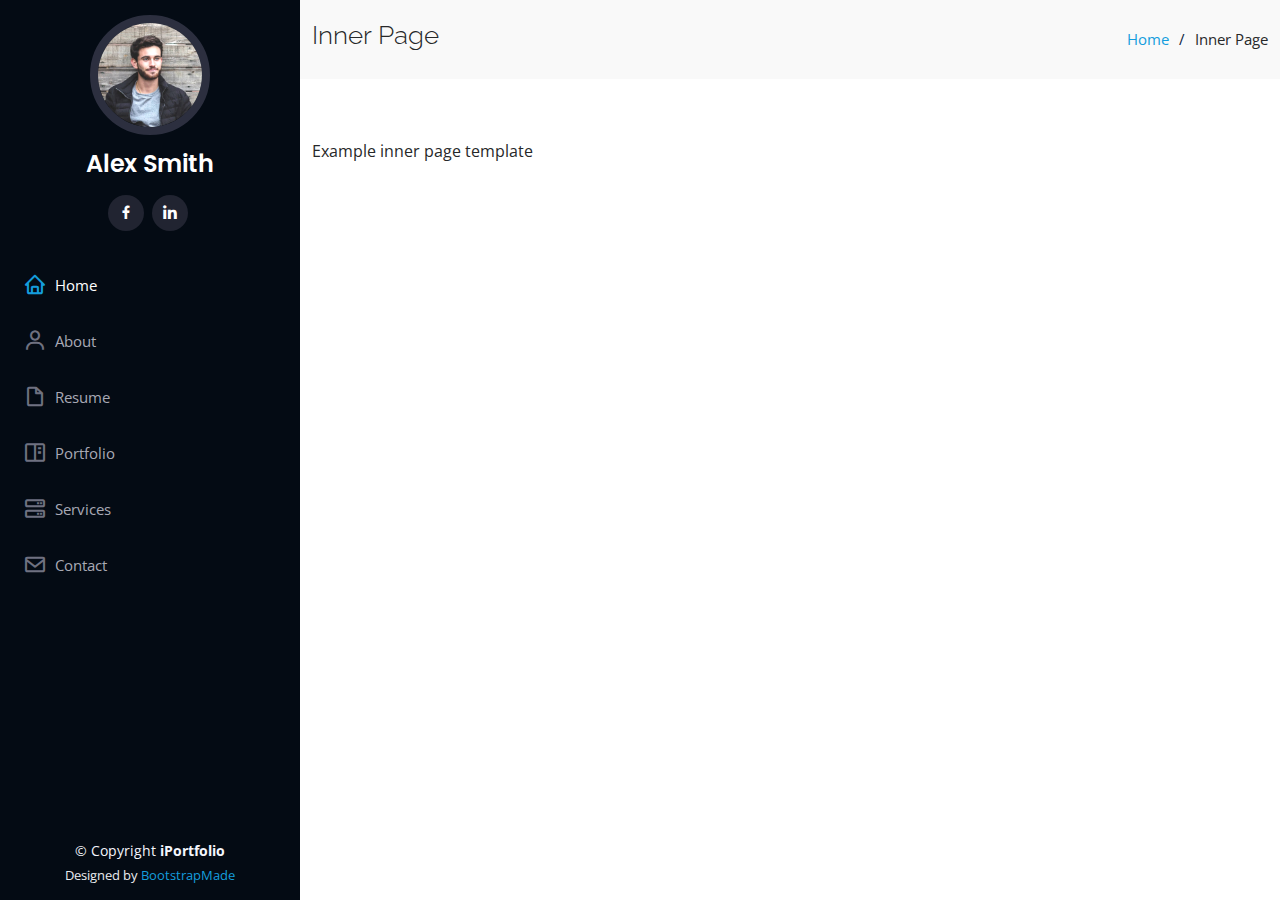
<file: inner-page.html>
<!DOCTYPE html>
<html lang="en">

<head>
  <meta charset="utf-8">
  <meta content="width=device-width, initial-scale=1.0" name="viewport">

  <title>Inner Page - iPortfolio Bootstrap Template</title>
  <meta content="" name="description">
  <meta content="" name="keywords">

 

  <!-- Google Fonts -->
  <link href="https://fonts.googleapis.com/css?family=Open+Sans:300,300i,400,400i,600,600i,700,700i|Raleway:300,300i,400,400i,500,500i,600,600i,700,700i|Poppins:300,300i,400,400i,500,500i,600,600i,700,700i" rel="stylesheet">

  <!-- Vendor CSS Files -->
  <link href="assets/vendor/aos/aos.css" rel="stylesheet">
  <link href="assets/vendor/bootstrap/css/bootstrap.min.css" rel="stylesheet">
  <link href="assets/vendor/bootstrap-icons/bootstrap-icons.css" rel="stylesheet">
  <link href="assets/vendor/boxicons/css/boxicons.min.css" rel="stylesheet">
  <link href="assets/vendor/glightbox/css/glightbox.min.css" rel="stylesheet">
  <link href="assets/vendor/swiper/swiper-bundle.min.css" rel="stylesheet">

  <!-- Template Main CSS File -->
  <link href="assets/css/style.css" rel="stylesheet">

  <!-- =======================================================
  * Template Name: iPortfolio
  * Updated: Mar 10 2023 with Bootstrap v5.2.3
  * Template URL: https://bootstrapmade.com/iportfolio-bootstrap-portfolio-websites-template/
  * Author: BootstrapMade.com
  * License: https://bootstrapmade.com/license/
  ======================================================== -->
</head>

<body>

  <!-- ======= Mobile nav toggle button ======= -->
  <i class="bi bi-list mobile-nav-toggle d-xl-none"></i>

  <!-- ======= Header ======= -->
  <header id="header">
    <div class="d-flex flex-column">

      <div class="profile">
        <img src="assets/img/profile-img.jpg" alt="" class="img-fluid rounded-circle">
        <h1 class="text-light"><a href="index.html">Alex Smith</a></h1>
        <div class="social-links mt-3 text-center">
          
          <a href="#" class="facebook"><i class="bx bxl-facebook"></i></a>
          <a href="#" class="linkedin"><i class="bx bxl-linkedin"></i></a>
        </div>
      </div>

      <nav id="navbar" class="nav-menu navbar">
        <ul>
          <li><a href="#hero" class="nav-link scrollto active"><i class="bx bx-home"></i> <span>Home</span></a></li>
          <li><a href="#about" class="nav-link scrollto"><i class="bx bx-user"></i> <span>About</span></a></li>
          <li><a href="#resume" class="nav-link scrollto"><i class="bx bx-file-blank"></i> <span>Resume</span></a></li>
          <li><a href="#portfolio" class="nav-link scrollto"><i class="bx bx-book-content"></i> <span>Portfolio</span></a></li>
          <li><a href="#services" class="nav-link scrollto"><i class="bx bx-server"></i> <span>Services</span></a></li>
          <li><a href="#contact" class="nav-link scrollto"><i class="bx bx-envelope"></i> <span>Contact</span></a></li>
        </ul>
      </nav><!-- .nav-menu -->
    </div>
  </header><!-- End Header -->

  <main id="main">

    <!-- ======= Breadcrumbs ======= -->
    <section class="breadcrumbs">
      <div class="container">

        <div class="d-flex justify-content-between align-items-center">
          <h2>Inner Page</h2>
          <ol>
            <li><a href="index.html">Home</a></li>
            <li>Inner Page</li>
          </ol>
        </div>

      </div>
    </section><!-- End Breadcrumbs -->

    <section class="inner-page">
      <div class="container">
        <p>
          Example inner page template
        </p>
      </div>
    </section>

  </main><!-- End #main -->

  <!-- ======= Footer ======= -->
  <footer id="footer">
    <div class="container">
      <div class="copyright">
        &copy; Copyright <strong><span>iPortfolio</span></strong>
      </div>
      <div class="credits">
        <!-- All the links in the footer should remain intact. -->
        <!-- You can delete the links only if you purchased the pro version. -->
        <!-- Licensing information: https://bootstrapmade.com/license/ -->
        <!-- Purchase the pro version with working PHP/AJAX contact form: https://bootstrapmade.com/iportfolio-bootstrap-portfolio-websites-template/ -->
        Designed by <a href="https://bootstrapmade.com/">BootstrapMade</a>
      </div>
    </div>
  </footer><!-- End  Footer -->

  <a href="#" class="back-to-top d-flex align-items-center justify-content-center"><i class="bi bi-arrow-up-short"></i></a>

  <!-- Vendor JS Files -->
  <script src="assets/vendor/purecounter/purecounter_vanilla.js"></script>
  <script src="assets/vendor/aos/aos.js"></script>
  <script src="assets/vendor/bootstrap/js/bootstrap.bundle.min.js"></script>
  <script src="assets/vendor/glightbox/js/glightbox.min.js"></script>
  <script src="assets/vendor/isotope-layout/isotope.pkgd.min.js"></script>
  <script src="assets/vendor/swiper/swiper-bundle.min.js"></script>
  <script src="assets/vendor/typed.js/typed.min.js"></script>
  <script src="assets/vendor/waypoints/noframework.waypoints.js"></script>
  <script src="assets/vendor/php-email-form/validate.js"></script>

  <!-- Template Main JS File -->
  <script src="assets/js/main.js"></script>

</body>

</html>
</file>
<file: assets/css/style.css>
/**
* Template Name: iPortfolio
* Updated: Mar 10 2023 with Bootstrap v5.2.3
* Template URL: https://bootstrapmade.com/iportfolio-bootstrap-portfolio-websites-template/
* Author: BootstrapMade.com
* License: https://bootstrapmade.com/license/
*/

/*--------------------------------------------------------------
# General
--------------------------------------------------------------*/
body {
  font-family: "Open Sans", sans-serif;
  color: #272829;
}

a {
  color: #149ddd;
  text-decoration: none;
}

a:hover {
  color: #37b3ed;
  text-decoration: none;
}

h1,
h2,
h3,
h4,
h5,
h6 {
  font-family: "Raleway", sans-serif;
}

/*--------------------------------------------------------------
# Back to top button
--------------------------------------------------------------*/
.back-to-top {
  position: fixed;
  visibility: hidden;
  opacity: 0;
  right: 15px;
  bottom: 15px;
  z-index: 996;
  background: #149ddd;
  width: 40px;
  height: 40px;
  border-radius: 50px;
  transition: all 0.4s;
}

.back-to-top i {
  font-size: 28px;
  color: #fff;
  line-height: 0;
}

.back-to-top:hover {
  background: #2eafec;
  color: #fff;
}

.back-to-top.active {
  visibility: visible;
  opacity: 1;
}

/*--------------------------------------------------------------
# Header
--------------------------------------------------------------*/
#header {
  position: fixed;
  top: 0;
  left: 0;
  bottom: 0;
  width: 300px;
  transition: all ease-in-out 0.5s;
  z-index: 9997;
  transition: all 0.5s;
  padding: 0 15px;
  background: #040b14;
  overflow-y: auto;
}

#header .profile img {
  margin: 15px auto;
  display: block;
  width: 120px;
  border: 8px solid #2c2f3f;
}

#header .profile h1 {
  font-size: 24px;
  margin: 0;
  padding: 0;
  font-weight: 600;
  -moz-text-align-last: center;
  text-align-last: center;
  font-family: "Poppins", sans-serif;
}

#header .profile h1 a,
#header .profile h1 a:hover {
  color: #fff;
  text-decoration: none;
}

#header .profile .social-links a {
  font-size: 18px;
  display: inline-block;
  background: #212431;
  color: #fff;
  line-height: 1;
  padding: 8px 0;
  margin-right: 4px;
  border-radius: 50%;
  text-align: center;
  width: 36px;
  height: 36px;
  transition: 0.3s;
}

#header .profile .social-links a:hover {
  background: #149ddd;
  color: #fff;
  text-decoration: none;
}

#main {
  margin-left: 300px;
}

@media (max-width: 1199px) {
  #header {
    left: -300px;
  }

  #main {
    margin-left: 0;
  }
}

/*--------------------------------------------------------------
# Navigation Menu
--------------------------------------------------------------*/
/* Desktop Navigation */
.nav-menu {
  padding: 30px 0 0 0px;
}

.nav-menu * {
  margin: 0;
  padding: 0;
  list-style: none;
}

.nav-menu>ul>li {
  position: relative;
  white-space: nowrap;
}

.nav-menu a,
.nav-menu a:focus {
  display: flex;
  align-items: center;
  color: #a8a9b4;
  padding: 12px 15px 12px 8px;
  margin-bottom: 8px;
  transition: 0.3s;
  font-size: 15px;
}

.nav-menu a i,
.nav-menu a:focus i {
  font-size: 24px;
  padding-right: 8px;
  color: #6f7180;
}

.nav-menu a:hover,
.nav-menu .active,
.nav-menu .active:focus,
.nav-menu li:hover>a {
  text-decoration: none;
  color: #fff;
}

.nav-menu a:hover i,
.nav-menu .active i,
.nav-menu .active:focus i,
.nav-menu li:hover>a i {
  color: #149ddd;
}

/* Mobile Navigation */
.mobile-nav-toggle {
  position: fixed;
  right: 15px;
  top: 15px;
  z-index: 9998;
  border: 0;
  font-size: 24px;
  transition: all 0.4s;
  outline: none !important;
  background-color: #149ddd;
  color: #fff;
  width: 40px;
  height: 40px;
  display: inline-flex;
  align-items: center;
  justify-content: center;
  line-height: 0;
  border-radius: 50px;
  cursor: pointer;
}

.mobile-nav-active {
  overflow: hidden;
}

.mobile-nav-active #header {
  left: 0;
}

/*--------------------------------------------------------------
# Hero Section
--------------------------------------------------------------*/
#hero {
  width: 100%;
  height: 100vh;
  background: url("../img/pp5.png") center center no-repeat;
  background-size: contain;
  display: flex;
  align-items: center;
  justify-content: center;

}

#hero:before {
  content: "";
  background: rgba(5, 13, 24, 0.3);
  position: absolute;
  bottom: 0;
  top: 0;
  left: 0;
  right: 0;
  z-index: 1;
}

#hero .hero-container {
  position: relative;
  z-index: 2;
  min-width: 300px;
}

#hero h1 {
  margin: 0 0 10px 0;
  font-size: 64px;
  font-weight: 700;
  line-height: 56px;
  color: #fff;
}

#hero p {
  color: #fff;
  margin-bottom: 50px;
  font-size: 26px;
  font-family: "Poppins", sans-serif;
}

#hero p span {
  color: #fff;
  padding-bottom: 4px;
  letter-spacing: 1px;
  border-bottom: 3px solid #149ddd;
}

@media (min-width: 1024px) {
  #hero {
    background-attachment: fixed;
  }
}

@media (max-width: 768px) {
  #hero h1 {
    font-size: 28px;
    line-height: 36px;
  }

  #hero h2 {
    font-size: 18px;
    line-height: 24px;
    margin-bottom: 30px;
  }
}

/*--------------------------------------------------------------
# Sections General
--------------------------------------------------------------*/
section {
  padding: 60px 0;
  overflow: hidden;
}

.section-bg {
  background: #f5f8fd;
}

.section-title {
  padding-bottom: 30px;
}

.section-title h2 {
  font-size: 32px;
  font-weight: bold;
  margin-bottom: 20px;
  padding-bottom: 20px;
  position: relative;
  color: #173b6c;
}

.section-title h2::after {
  content: "";
  position: absolute;
  display: block;
  width: 50px;
  height: 3px;
  background: #149ddd;
  bottom: 0;
  left: 0;
}

.section-title p {
  margin-bottom: 0;
}

/*--------------------------------------------------------------
# About
--------------------------------------------------------------*/
.about .content h3 {
  font-weight: 700;
  font-size: 26px;
  color: #173b6c;
}

.about .content ul {
  list-style: none;
  padding: 0;
}

.about .content ul li {
  margin-bottom: 20px;
  display: flex;
  align-items: center;
}

.about .content ul strong {
  margin-right: 10px;
}

.about .content ul i {
  font-size: 16px;
  margin-right: 5px;
  color: #149ddd;
  line-height: 0;
}

.about .content p:last-child {
  margin-bottom: 0;
}

/*--------------------------------------------------------------
# Facts
--------------------------------------------------------------*/
.facts {
  padding-bottom: 30px;
}

.facts .count-box {
  padding: 30px;
  width: 100%;
}

.facts .count-box i {
  display: block;
  font-size: 44px;
  color: #149ddd;
  float: left;
  line-height: 0;
}

.facts .count-box span {
  font-size: 48px;
  line-height: 40px;
  display: block;
  font-weight: 700;
  color: #050d18;
  margin-left: 60px;
}

.facts .count-box p {
  padding: 15px 0 0 0;
  margin: 0 0 0 60px;
  font-family: "Raleway", sans-serif;
  font-size: 14px;
  color: #122f57;
}

.facts .count-box a {
  font-weight: 600;
  display: block;
  margin-top: 20px;
  color: #122f57;
  font-size: 15px;
  font-family: "Poppins", sans-serif;
  transition: ease-in-out 0.3s;
}

.facts .count-box a:hover {
  color: #1f5297;
}

/*--------------------------------------------------------------
# Skills
--------------------------------------------------------------*/
.skills .progress {
  height: 60px;
  display: block;
  background: none;
  border-radius: 0;
}

.skills .progress .skill {
  padding: 0;
  margin: 0 0 6px 0;
  text-transform: uppercase;
  display: block;
  font-weight: 600;
  font-family: "Poppins", sans-serif;
  color: #050d18;
}

.skills .progress .skill .val {
  float: right;
  font-style: normal;
}

.skills .progress-bar-wrap {
  background: #dce8f8;
  height: 10px;
}

.skills .progress-bar {
  width: 1px;
  height: 10px;
  transition: 0.9s;
  background-color:  #ddff00;
}

/*--------------------------------------------------------------
# Resume
--------------------------------------------------------------*/
.resume .resume-title {
  font-size: 26px;
  font-weight: 700;
  margin-top: 20px;
  margin-bottom: 20px;
  color: #050d18;
}

.resume .resume-item {
  padding: 0 0 20px 20px;
  margin-top: -2px;
  border-left: 2px solid #1f5297;
  position: relative;
}

.resume .resume-item h4 {
  line-height: 18px;
  font-size: 18px;
  font-weight: 600;
  text-transform: uppercase;
  font-family: "Poppins", sans-serif;
  color: #050d18;
  margin-bottom: 10px;
}

.resume .resume-item h5 {
  font-size: 16px;
  background: #e4edf9;
  padding: 5px 15px;
  display: inline-block;
  font-weight: 600;
  margin-bottom: 10px;
}

.resume .resume-item ul {
  padding-left: 20px;
}

.resume .resume-item ul li {
  padding-bottom: 10px;
}

.resume .resume-item:last-child {
  padding-bottom: 0;
}

.resume .resume-item::before {
  content: "";
  position: absolute;
  width: 16px;
  height: 16px;
  border-radius: 50px;
  left: -9px;
  top: 0;
  background: #fff;
  border: 2px solid #1f5297;
}
/*-----Experience---
----*/
<style>
.left-align {
  text-align: left;
}
</style>
/*--------------------------------------------------------------
# Portfolio
--------------------------------------------------------------*/
.portfolio .portfolio-item {
  margin-bottom: 30px;
}

.portfolio #portfolio-flters {
  padding: 0;
  margin: 0 auto 35px auto;
  list-style: none;
  text-align: center;
  background: #fff;
  border-radius: 50px;
  padding: 2px 15px;
}

.portfolio #portfolio-flters li {
  cursor: pointer;
  display: inline-block;
  padding: 10px 15px 8px 15px;
  font-size: 14px;
  font-weight: 600;
  line-height: 1;
  text-transform: uppercase;
  color: #272829;
  margin-bottom: 5px;
  transition: all 0.3s ease-in-out;
}

.portfolio #portfolio-flters li:hover,
.portfolio #portfolio-flters li.filter-active {
  color: #149ddd;
}

.portfolio #portfolio-flters li:last-child {
  margin-right: 0;
}

.portfolio .portfolio-wrap {
  transition: 0.3s;
  position: relative;
  overflow: hidden;
  z-index: 1;
}

.portfolio .portfolio-wrap::before {
  content: "";
  background: rgba(255, 255, 255, 0.5);
  position: absolute;
  left: 0;
  right: 0;
  top: 0;
  bottom: 0;
  transition: all ease-in-out 0.3s;
  z-index: 2;
  opacity: 0;
}

.portfolio .portfolio-wrap .portfolio-links {
  opacity: 1;
  left: 0;
  right: 0;
  bottom: -60px;
  z-index: 3;
  position: absolute;
  transition: all ease-in-out 0.3s;
  display: flex;
  justify-content: center;
}

.portfolio .portfolio-wrap .portfolio-links a {
  color: #fff;
  font-size: 28px;
  text-align: center;
  background: rgba(20, 157, 221, 0.75);
  transition: 0.3s;
  width: 50%;
}

.portfolio .portfolio-wrap .portfolio-links a:hover {
  background: rgba(20, 157, 221, 0.95);
}

.portfolio .portfolio-wrap .portfolio-links a+a {
  border-left: 1px solid #37b3ed;
}

.portfolio .portfolio-wrap:hover::before {
  top: 0;
  left: 0;
  right: 0;
  bottom: 0;
  opacity: 1;
}

.portfolio .portfolio-wrap:hover .portfolio-links {
  opacity: 1;
  bottom: 0;
}

/*--------------------------------------------------------------
# Portfolio Details
--------------------------------------------------------------*/
.portfolio-details {
  padding-top: 40px;
}

.portfolio-details .portfolio-details-slider img {
  width: 100%;
}

.portfolio-details .portfolio-details-slider .swiper-pagination {
  margin-top: 20px;
  position: relative;
}

.portfolio-details .portfolio-details-slider .swiper-pagination .swiper-pagination-bullet {
  width: 12px;
  height: 12px;
  background-color: #fff;
  opacity: 1;
  border: 1px solid #149ddd;
}

.portfolio-details .portfolio-details-slider .swiper-pagination .swiper-pagination-bullet-active {
  background-color: #149ddd;
}

.portfolio-details .portfolio-info {
  padding: 30px;
  box-shadow: 0px 0 30px rgba(5, 13, 24, 0.08);
}

.portfolio-details .portfolio-info h3 {
  font-size: 22px;
  font-weight: 700;
  margin-bottom: 20px;
  padding-bottom: 20px;
  border-bottom: 1px solid #eee;
}

.portfolio-details .portfolio-info ul {
  list-style: none;
  padding: 0;
  font-size: 15px;
}

.portfolio-details .portfolio-info ul li+li {
  margin-top: 10px;
}

.portfolio-details .portfolio-description {
  padding-top: 30px;
}

.portfolio-details .portfolio-description h2 {
  font-size: 26px;
  font-weight: 700;
  margin-bottom: 20px;
}

.portfolio-details .portfolio-description p {
  padding: 0;
}

/*--------------------------------------------------------------
# Services
--------------------------------------------------------------*/
.services .icon-box {
  margin-bottom: 20px;
}

.services .icon {
  float: left;
  display: flex;
  align-items: center;
  justify-content: center;
  width: 54px;
  height: 54px;
  background: #149ddd;
  border-radius: 50%;
  transition: 0.5s;
  border: 1px solid #149ddd;
}

.services .icon i {
  color: #fff;
  font-size: 24px;
  line-height: 0;
}

.services .icon-box:hover .icon {
  background: #fff;
}

.services .icon-box:hover .icon i {
  color: #149ddd;
}

.services .title {
  margin-left: 80px;
  font-weight: 700;
  margin-bottom: 15px;
  font-size: 18px;
}

.services .title a {
  color: #343a40;
}

.services .title a:hover {
  color: #149ddd;
}

.services .description {
  margin-left: 80px;
  line-height: 24px;
  font-size: 14px;
}

/*--------------------------------------------------------------
# Testimonials
--------------------------------------------------------------*/
.testimonials .testimonials-carousel,
.testimonials .testimonials-slider {
  overflow: hidden;
}

.testimonials .testimonial-item {
  box-sizing: content-box;
  text-align: center;
  min-height: 320px;
}

.testimonials .testimonial-item .testimonial-img {
  width: 90px;
  border-radius: 50%;
  margin: 0 auto;
}

.testimonials .testimonial-item h3 {
  font-size: 18px;
  font-weight: bold;
  margin: 10px 0 5px 0;
  color: #111;
}

.testimonials .testimonial-item h4 {
  font-size: 14px;
  color: #999;
  margin: 0;
}

.testimonials .testimonial-item .quote-icon-left,
.testimonials .testimonial-item .quote-icon-right {
  color: #c3e8fa;
  font-size: 26px;
}

.testimonials .testimonial-item .quote-icon-left {
  display: inline-block;
  left: -5px;
  position: relative;
}

.testimonials .testimonial-item .quote-icon-right {
  display: inline-block;
  right: -5px;
  position: relative;
  top: 10px;
}

.testimonials .testimonial-item p {
  font-style: italic;
  margin: 0 15px 15px 15px;
  padding: 20px;
  background: #fff;
  position: relative;
  margin-bottom: 35px;
  border-radius: 6px;
  box-shadow: 0px 2px 15px rgba(0, 0, 0, 0.1);
}

.testimonials .testimonial-item p::after {
  content: "";
  width: 0;
  height: 0;
  border-top: 20px solid #fff;
  border-right: 20px solid transparent;
  border-left: 20px solid transparent;
  position: absolute;
  bottom: -20px;
  left: calc(50% - 20px);
}

.testimonials .swiper-pagination {
  margin-top: 20px;
  position: relative;
}

.testimonials .swiper-pagination .swiper-pagination-bullet {
  width: 12px;
  height: 12px;
  background-color: #fff;
  opacity: 1;
  border: 1px solid #149ddd;
}

.testimonials .swiper-pagination .swiper-pagination-bullet-active {
  background-color: #149ddd;
}

/*--------------------------------------------------------------
# Contact
--------------------------------------------------------------*/
.contact {
  padding-bottom: 130px;
}

.contact .info {
  padding: 30px;
  background: #fff;
  width: 100%;
  box-shadow: 0 0 24px 0 rgba(0, 0, 0, 0.12);
}

.contact .info i {
  font-size: 20px;
  color: #149ddd;
  float: left;
  width: 44px;
  height: 44px;
  background: #dff3fc;
  display: flex;
  justify-content: center;
  align-items: center;
  border-radius: 50px;
  transition: all 0.3s ease-in-out;
}

.contact .info h4 {
  padding: 0 0 0 60px;
  font-size: 22px;
  font-weight: 600;
  margin-bottom: 5px;
  color: #050d18;
}

.contact .info p {
  padding: 0 0 10px 60px;
  margin-bottom: 20px;
  font-size: 14px;
  color: #173b6c;
}

.contact .info .email p {
  padding-top: 5px;
}

.contact .info .social-links {
  padding-left: 60px;
}

.contact .info .social-links a {
  font-size: 18px;
  display: inline-block;
  background: #333;
  color: #fff;
  line-height: 1;
  padding: 8px 0;
  border-radius: 50%;
  text-align: center;
  width: 36px;
  height: 36px;
  transition: 0.3s;
  margin-right: 10px;
}

.contact .info .social-links a:hover {
  background: #149ddd;
  color: #fff;
}

.contact .info .email:hover i,
.contact .info .address:hover i,
.contact .info .phone:hover i {
  background: #149ddd;
  color: #fff;
}

.contact .php-email-form {
  width: 100%;
  padding: 30px;
  background: #fff;
  box-shadow: 0 0 24px 0 rgba(0, 0, 0, 0.12);
}

.contact .php-email-form .form-group {
  padding-bottom: 8px;
}

.contact .php-email-form .validate {
  display: none;
  color: red;
  margin: 0 0 15px 0;
  font-weight: 400;
  font-size: 13px;
}

.contact .php-email-form .error-message {
  display: none;
  color: #fff;
  background: #ed3c0d;
  text-align: left;
  padding: 15px;
  font-weight: 600;
}

.contact .php-email-form .error-message br+br {
  margin-top: 25px;
}

.contact .php-email-form .sent-message {
  display: none;
  color: #fff;
  background: #18d26e;
  text-align: center;
  padding: 15px;
  font-weight: 600;
}

.contact .php-email-form .loading {
  display: none;
  background: #fff;
  text-align: center;
  padding: 15px;
}

.contact .php-email-form .loading:before {
  content: "";
  display: inline-block;
  border-radius: 50%;
  width: 24px;
  height: 24px;
  margin: 0 10px -6px 0;
  border: 3px solid #18d26e;
  border-top-color: #eee;
  animation: animate-loading 1s linear infinite;
}

.contact .php-email-form .form-group {
  margin-bottom: 15px;
}

.contact .php-email-form label {
  padding-bottom: 8px;
}

.contact .php-email-form input,
.contact .php-email-form textarea {
  border-radius: 0;
  box-shadow: none;
  font-size: 14px;
}

.contact .php-email-form input {
  height: 44px;
}

.contact .php-email-form textarea {
  padding: 10px 15px;
}

.contact .php-email-form button[type=submit] {
  background: #149ddd;
  border: 0;
  padding: 10px 24px;
  color: #fff;
  transition: 0.4s;
  border-radius: 4px;
}

.contact .php-email-form button[type=submit]:hover {
  background: #37b3ed;
}

@keyframes animate-loading {
  0% {
    transform: rotate(0deg);
  }

  100% {
    transform: rotate(360deg);
  }
}

/*--------------------------------------------------------------
# Breadcrumbs
--------------------------------------------------------------*/
.breadcrumbs {
  padding: 20px 0;
  background: #f9f9f9;
}

.breadcrumbs h2 {
  font-size: 26px;
  font-weight: 300;
}

.breadcrumbs ol {
  display: flex;
  flex-wrap: wrap;
  list-style: none;
  padding: 0;
  margin: 0;
  font-size: 15px;
}

.breadcrumbs ol li+li {
  padding-left: 10px;
}

.breadcrumbs ol li+li::before {
  display: inline-block;
  padding-right: 10px;
  color: #0e2442;
  content: "/";
}

@media (max-width: 768px) {
  .breadcrumbs .d-flex {
    display: block !important;
  }

  .breadcrumbs ol {
    display: block;
  }

  .breadcrumbs ol li {
    display: inline-block;
  }
}

/*--------------------------------------------------------------
# Footer
--------------------------------------------------------------*/
#footer {
  padding: 15px;
  color: #f4f6fd;
  font-size: 14px;
  position: fixed;
  left: 0;
  bottom: 0;
  width: 300px;
  z-index: 9999;
  background: #040b14;
}

#footer .copyright {
  text-align: center;
}

#footer .credits {
  padding-top: 5px;
  text-align: center;
  font-size: 13px;
  color: #eaebf0;
}

@media (max-width: 1199px) {
  #footer {
    position: static;
    width: auto;
    padding-right: 20px 15px;
  }
}
</file>
